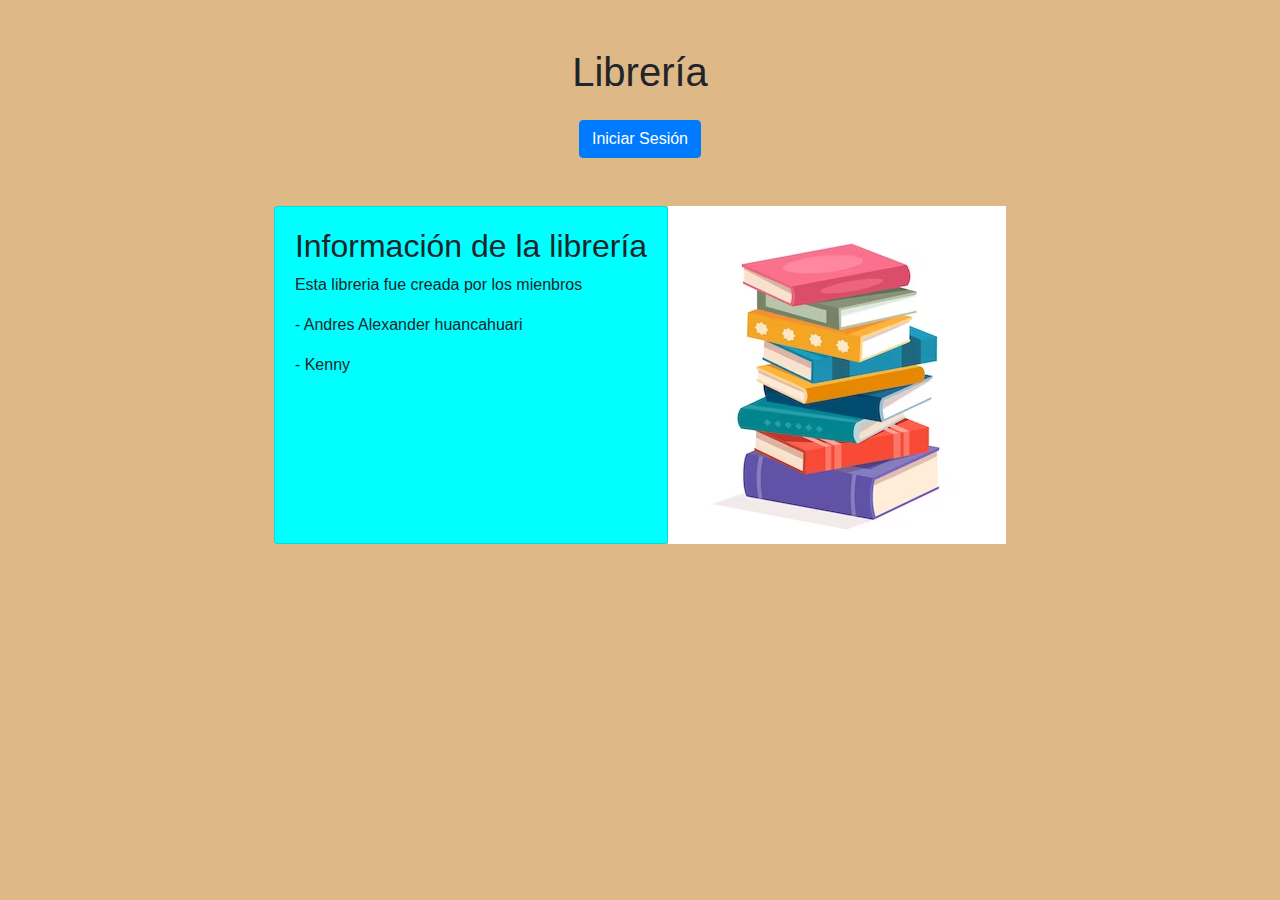
<file: laboratorio7/index.html>
<!DOCTYPE html>
<html lang="en">
<head>
    <meta charset="UTF-8">
    <meta name="viewport" content="width=device-width, initial-scale=1.0">
    <title>Libreria</title>
    <link href="https://stackpath.bootstrapcdn.com/bootstrap/4.5.2/css/bootstrap.min.css" rel="stylesheet">
    <link rel="stylesheet" href="public/CSS/index.css">
</head>
<body style="background-color: burlywood;">
    <div class="container">
        <div class="row justify-content-center mt-5">
            <div class="col-md-6 text-center">
                <h1 >Librería</h1>
                <a href="login/" class="btn btn-primary mt-3">Iniciar Sesión</a>
            </div>
        </div>
        <div class="row mt-5 justify-content-center">
            <div class="row">
                <div class="card">
                    <div class="card-body">
                        <h2>Información de la librería</h2>
                        <p>Esta libreria fue creada por los mienbros</p>
                        <p>- Andres Alexander huancahuari</p>
                        <p>- Kenny</p>
                    </div>
                </div>
                <div>
                    <img src="public/items/pila-libros-info.avif" alt="pila de libros">
                </div>
            </div>
        </div>
    </div>
</body>
</html>
</file>
<file: laboratorio7/public/CSS/index.css>
div.card {
    background-color: aqua;
}
</file>
